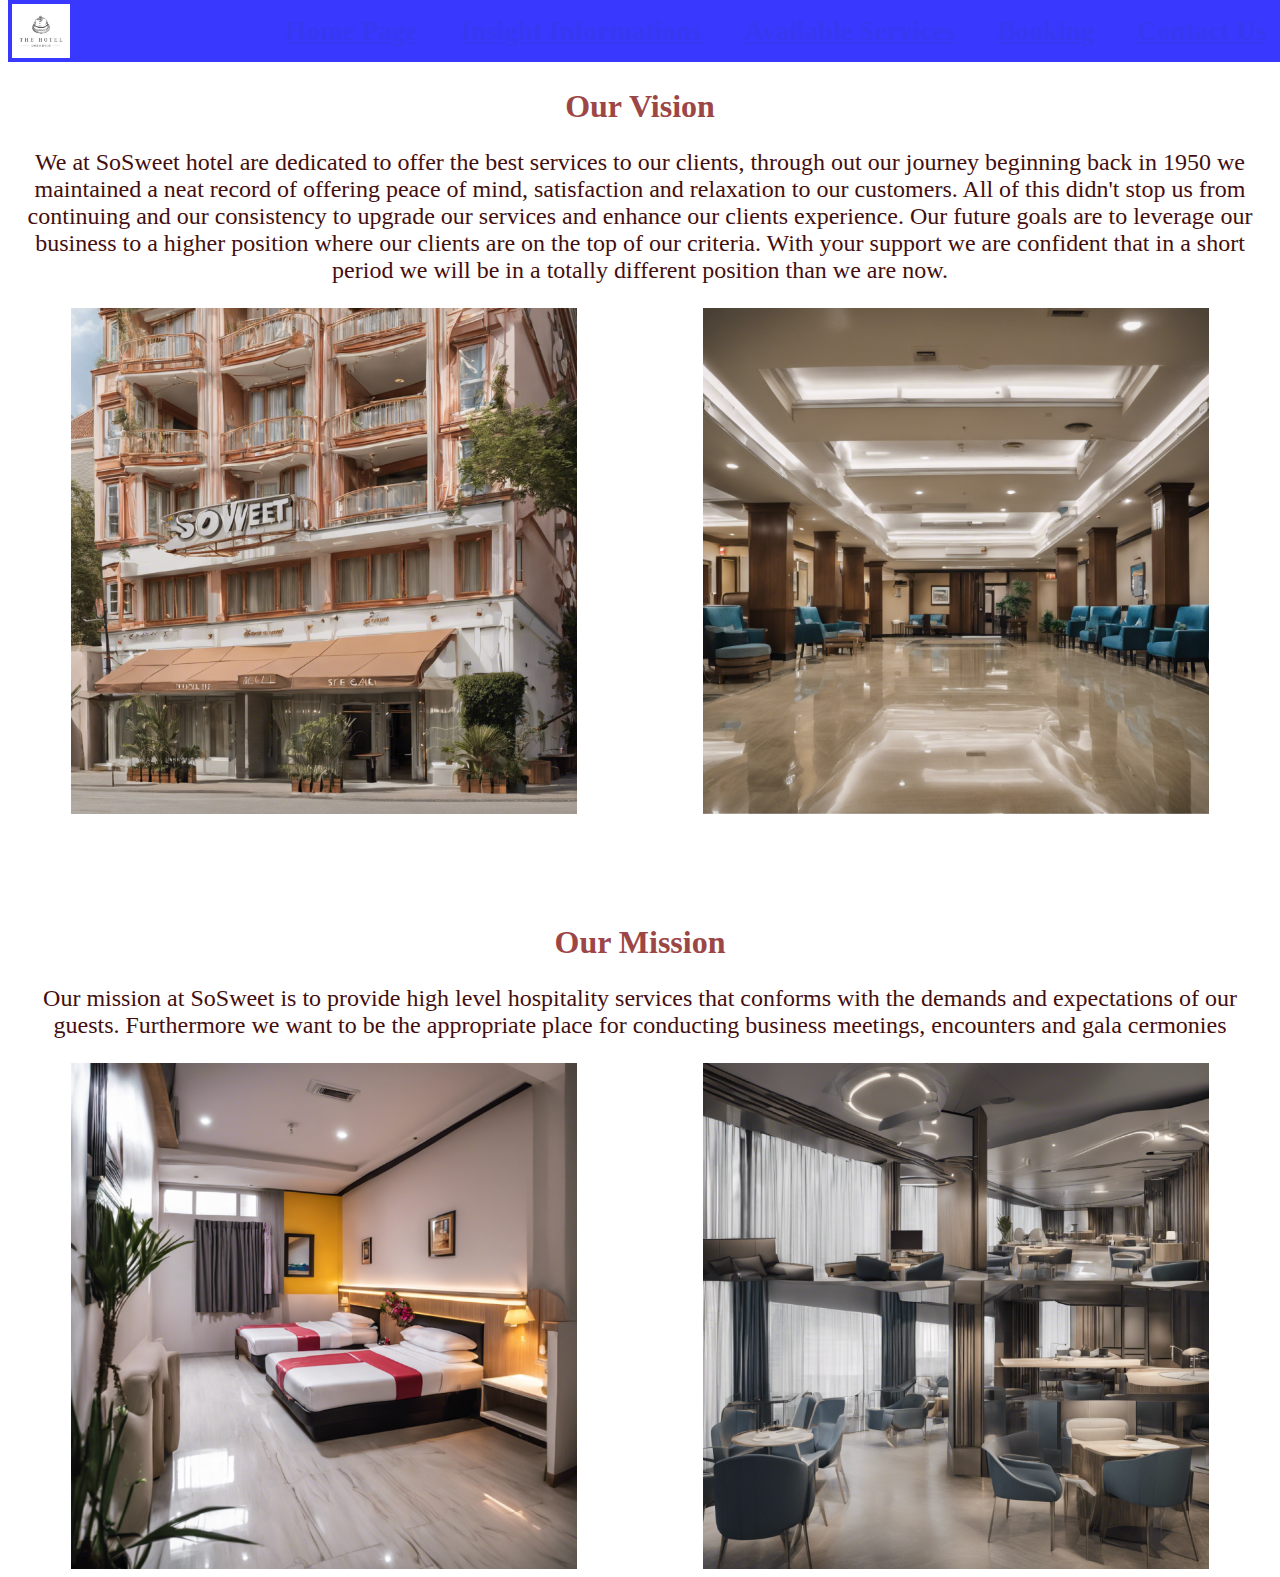
<file: index.html>
<!DOCTYPE html>
<html lang="en">
  <head>
    <meta charset="UTF-8">
    <meta name="viewport" content="width=device-width, initial-scale=1.0">
    <meta http-equiv="X-UA-Compatible" content="ie=edge">
    <title>By the beach Hotel</title>
    <link rel="stylesheet" href="style1.css">
    <!-- favicon -->
    <link rel="icon" href="images/hotelicon.jpg" type="image/x-icon">
  </head>
  <body id="home">
    <!-- menu bar -->
    <div class="menu">
      <img class="logo" src="images/logo.png" alt="logo" >
      <div class="pages">
        <a href="index.html"><b>Home Page</b></a>
        <a href="INFO.html"><b>Insight Informations</b></a>
        <a href="SERVICES.html"><b>Available Services</b></a>
        <a href="BOOKING.html"><b>Booking</b></a>
        <a href="CONTACT.html"><b>Contact Us</b></a>  
      </div> 
    </div>
    <!-- The hotel -->
    <div class="vision">
      <h1>Our Vision</h1>
      <p class="pvision">We at SoSweet hotel are dedicated to offer the best services to our clients, through out our journey beginning back in 1950 we maintained a neat record of offering peace of mind, satisfaction and relaxation to our customers. All of this didn't stop us from continuing and our consistency to upgrade our services and enhance our clients experience. Our future goals are to leverage our business to a higher position where our clients are on the top of our criteria. With your support we are confident that in a short period we will be in a totally  different position than we are now.</p>
    </div>
    <!-- Images and mission of the hotel -->
    <div class="images">
      <div class="images1">
        <img class="exterior" src="images/imaginary1.png" alt="exterior of the hotel" >
        <img class="interior1" src="images/imaginary2.png" alt="one of the interiors" >
      </div>
      <div class="mission">
        <h1>Our Mission</h1>
        <p class="pmission">Our mission at SoSweet is to provide high level hospitality services that conforms with the demands and expectations of our guests. Furthermore we want to be the appropriate place for conducting business meetings, encounters and gala cermonies</p>
      </div>
      <div class="images2">
        <img class="interior2" src="images/imaginary3.png" alt="another one of the interiors" >
        <img class="interior3" src="images/imaginary4.png" alt="another one of the interiors" >
      </div>
    </div>
  </body>
</html>
</file>
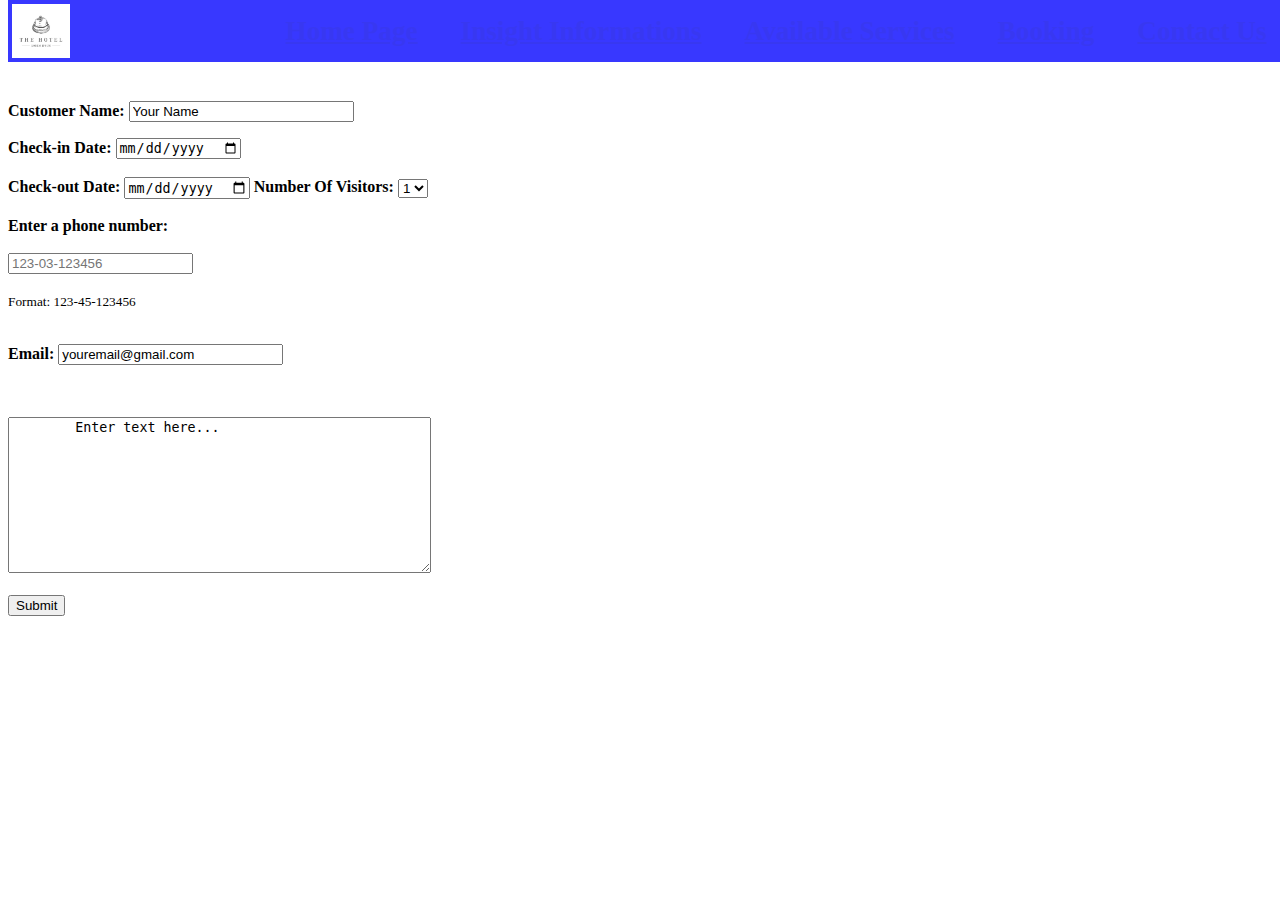
<file: BOOKING.html>
<!DOCTYPE html>
<html lang="en">
  <head>
    <meta charset="UTF-8">
    <meta name="viewport" content="width=device-width, initial-scale=1.0">
    <meta http-equiv="X-UA-Compatible" content="ie=edge">
    <title>By the beach Hotel</title>
    <link rel="stylesheet" href="style1.css">
    <!-- favicon -->
    <link rel="icon" href="images/hotelicon.jpg" type="image/x-icon">
  </head>
  <body id="booking">
    <!-- menu bar -->
    <div class="menu">
      <img class="logo" src="images/logo.png" alt="logo" >
      <div class="pages">
        <a href="index.html"><b>Home Page</b></a>
        <a href="INFO.html"><b>Insight Informations</b></a>
        <a href="SERVICES.html"><b>Available Services</b></a>
        <a href="BOOKING.html"><b>Booking</b></a>
        <a href="CONTACT.html"><b>Contact Us</b></a>  
      </div> 
    </div>
    <!-- booking form -->
    <form method="post" name="form1" enctype="form/multipart" class="form">
      <p>
        <b>Customer Name: </b>
        <input type="text" name="customer name" size="25" maxlength="25" value="Your Name">
      </p>
      <label for="check-in date"><b>Check-in Date: </b></label>
      <input type="date" id="check-in date" name="check-in date">
      <br><br>
      <label for="check-out date"><b>Check-out Date: </b></label>
      <input type="date" id="check-out date" name="check-out date">
      <label for="numbers"><b>Number Of Visitors: </b></label>
        <select name="numbers" id="numbers">
          <option value="1">1</option>
          <option value="2">2</option>
          <option value="3">3</option>
          <option value="4">4</option>
          <option value="5">5</option>
          <option value="6">6</option>
        </select>
      <br><br>
      <label for="phone"><b>Enter a phone number: </b></label><br><br>
      <input type="tel" id="phone" name="phone" placeholder="123-03-123456" pattern="[0-9]{3}-[0-9]{2}-[0-9]{6}" required><br><br>
      <small>Format: 123-45-123456</small><br><br>
      <p>
        <b>Email: </b>
        <input type="text" name="email" size="25" maxlength="25" value="youremail@gmail.com">
      </p>
      <br><br>
      <textarea rows="10" cols="50" name="comment" form="usrform">
        Enter text here...</textarea>
      <br><br>
      <input type="submit">
    </form>
  </body>
</file>
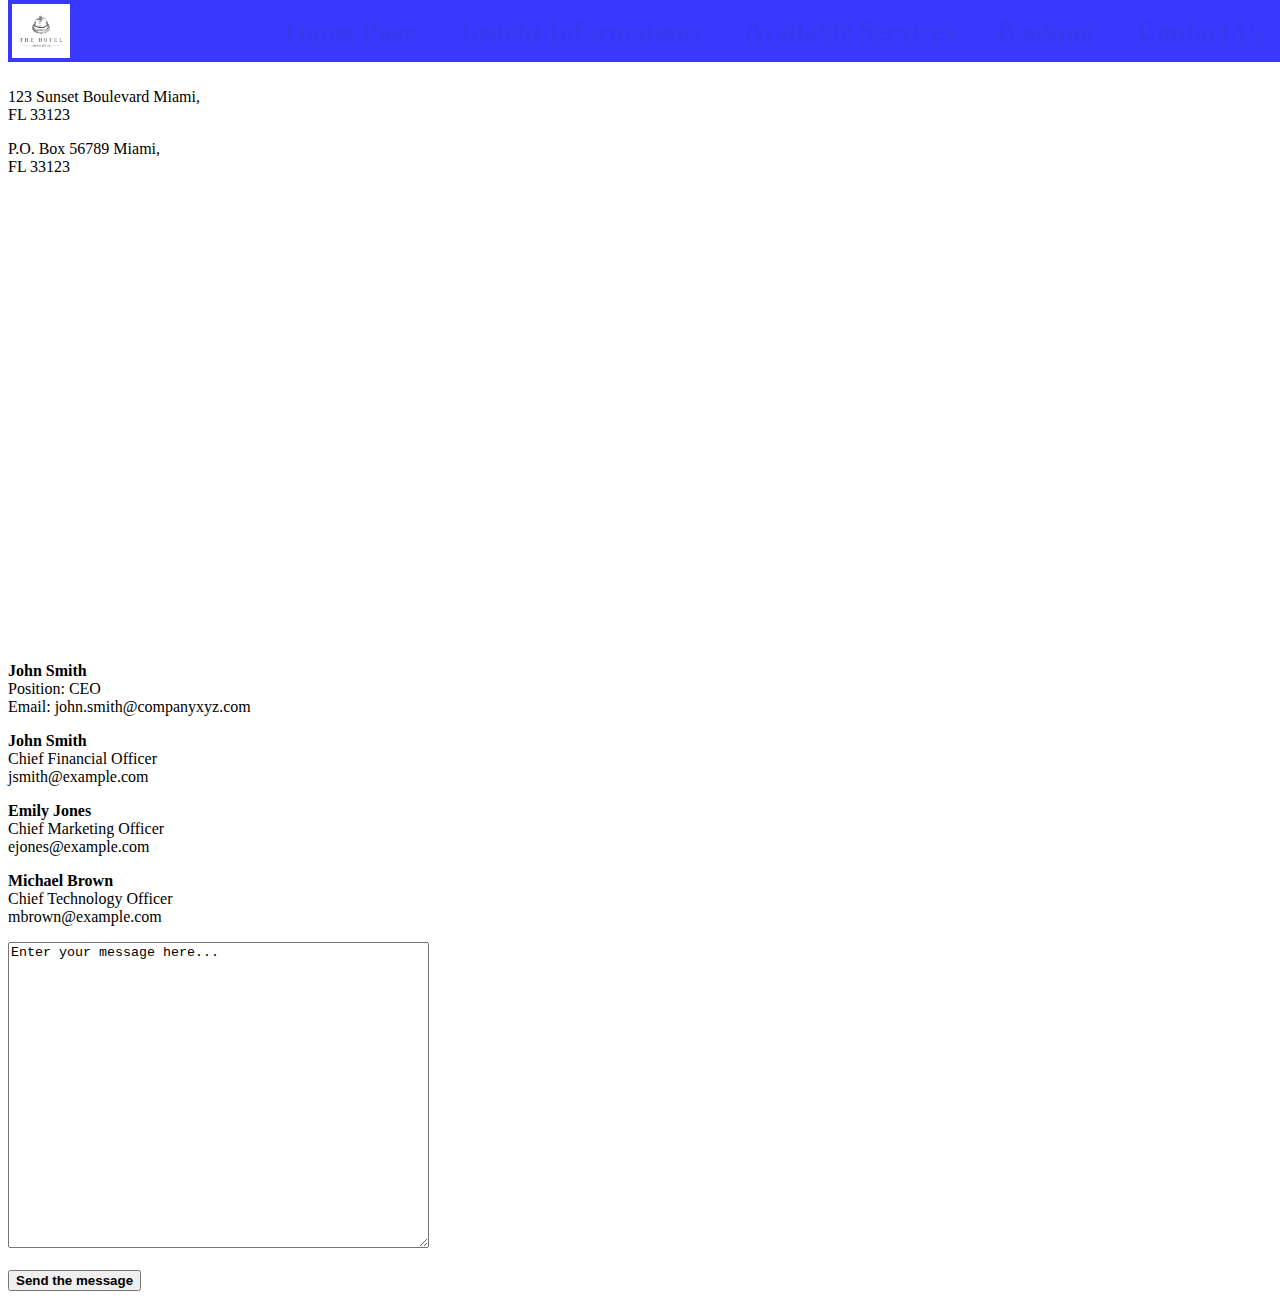
<file: CONTACT.html>
<!DOCTYPE html>
<html lang="en">
  <head>
    <meta charset="UTF-8">
    <meta name="viewport" content="width=device-width, initial-scale=1.0">
    <meta http-equiv="X-UA-Compatible" content="ie=edge">
    <title>By the beach Hotel</title>
    <link rel="stylesheet" href="style1.css">
    <!-- favicon -->
    <link rel="icon" href="images/hotelicon.jpg" type="image/x-icon">
  </head>
  <body id="contact">
    <!-- menu bar -->
    <div class="menu">
      <img class="logo" src="images/logo.png" alt="logo" >
      <div class="pages">
        <a href="index.html"><b>Home Page</b></a>
        <a href="INFO.html"><b>Insight Informations</b></a>
        <a href="SERVICES.html"><b>Available Services</b></a>
        <a href="BOOKING.html"><b>Booking</b></a>
        <a href="CONTACT.html"><b>Contact Us</b></a>  
      </div> 
    </div>
    <!-- contact information -->
    <div class="contact">
      <p>123 Sunset Boulevard
        Miami,<br> FL 33123</p>
      <p>P.O. Box 56789
        Miami,<br> FL 33123</p>
    </div>
    <div class="map">
        <iframe src="https://www.google.com/maps/embed?pb=!1m18!1m12!1m3!1d57477.009676234906!2d-80.27066297095986!3d25.79324255316921!2m3!1f0!2f0!3f0!3m2!1i1024!2i768!4f13.1!3m3!1m2!1s0x88d9b13380cab5df%3A0x2d545809cd4ce23f!2sAllapattah%20Metrorail%20Station!5e0!3m2!1sen!2slb!4v1713704040248!5m2!1sen!2slb" width="600" height="450" style="border:0;" allowfullscreen="" loading="lazy" referrerpolicy="no-referrer-when-downgrade"></iframe>
    </div>
    <!-- employee -->
    <div class="employee">
      <p><b>John Smith</b><br>
        Position: CEO<br>
        Email: john.smith@companyxyz.com</p>
      <P><b>John Smith</b><br>
         Chief Financial Officer<br> 
         jsmith@example.com</P>
      <p><b>Emily Jones</b><br>
        Chief Marketing Officer<br> 
        ejones@example.com</p>
      <p><b>Michael Brown</b><br>
        Chief Technology Officer<br>
        mbrown@example.com</p>
    </div>
    <!-- form -->
    <div class="message">
      <form action="mailto:hzaarour946@gmail.com" method="post" enctype="text/plain" id="form1">
        <textarea rows="20" cols="50" name="message" form="usrform">Enter your message here...</textarea>
        <br><br>
        <button type="submit" form="form1" value="Submit"><b>Send the message</b></button>
      </form>
    </div>
   </body>
</file>
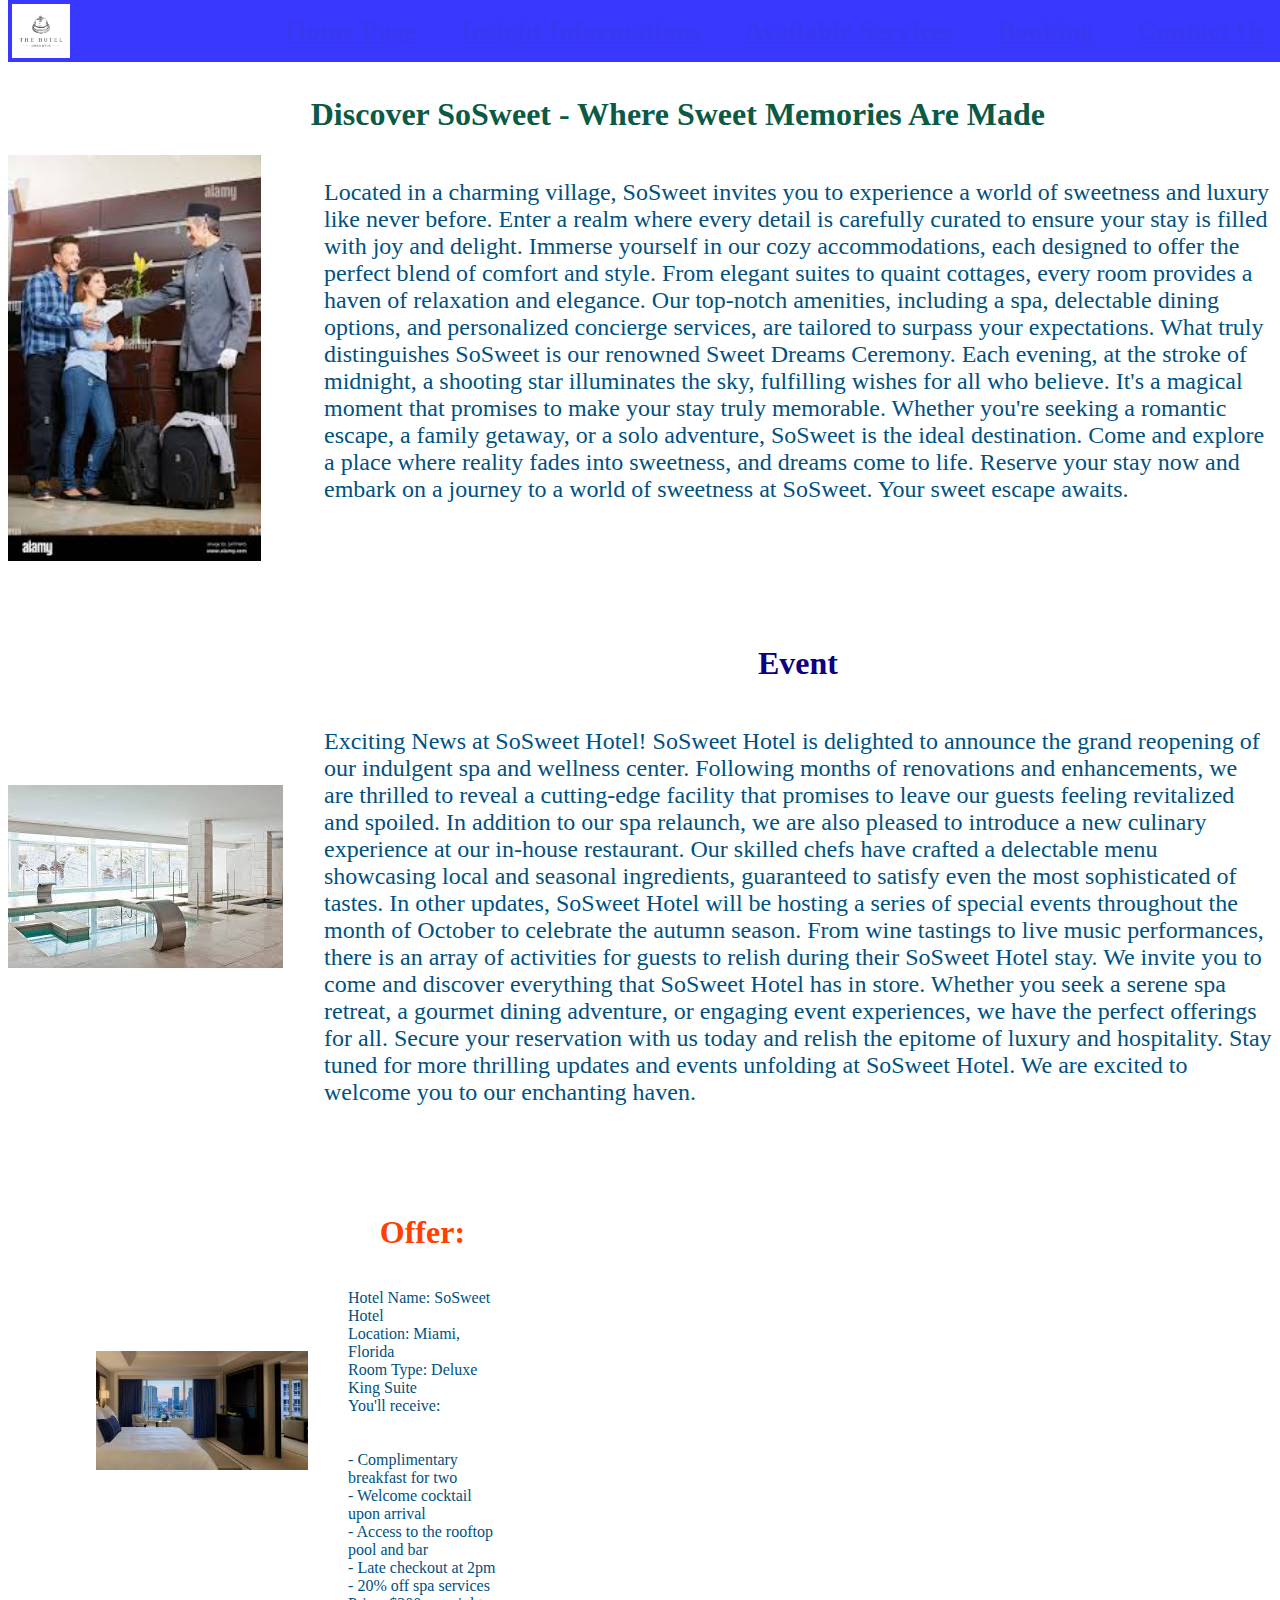
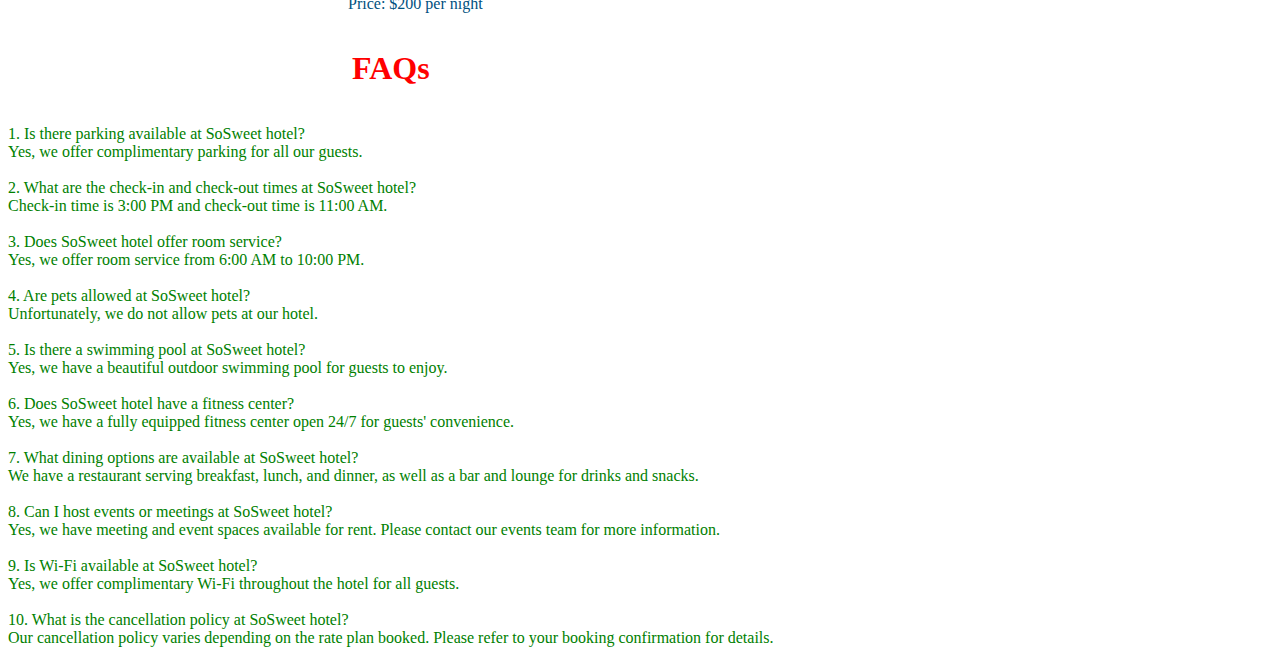
<file: INFO.html>
<!DOCTYPE html>
<html lang="en">
  <head>
    <meta charset="UTF-8">
    <meta name="viewport" content="width=device-width, initial-scale=1.0">
    <meta http-equiv="X-UA-Compatible" content="ie=edge">
    <title>By the beach Hotel</title>
    <link rel="stylesheet" href="style1.css">
    <!-- favicon -->
    <link rel="icon" href="images/hotelicon.jpg" type="image/x-icon">
  </head>
  <body id="info">
    <!-- menu bar -->
    <div class="menu">
      <img class="logo" src="images/logo.png" alt="logo" >
      <div class="pages">
        <a href="index.html"><b>Home Page</b></a>
        <a href="INFO.html"><b>Insight Informations</b></a>
        <a href="SERVICES.html"><b>Available Services</b></a>
        <a href="BOOKING.html"><b>Booking</b></a>
        <a href="CONTACT.html"><b>Contact Us</b></a>  
      </div> 
    </div>
    <!-- Intro to the hotel -->
    <div class="introductory">
      <h1>Discover SoSweet - Where Sweet Memories Are Made</h1>
      <div class="about">
        <img class="hospitality" src="images/hospitality.jpg" alt="a member of the hotel staff giving a hand to client"> 
        <p>Located in a charming village, SoSweet invites you to experience a world of sweetness and luxury like never before. Enter a realm where every detail is carefully curated to ensure your stay is filled with joy and delight.
         Immerse yourself in our cozy accommodations, each designed to offer the perfect blend of comfort and style. From elegant suites to quaint cottages, every room provides a haven of relaxation and elegance. Our top-notch amenities, including a spa, delectable dining options, and personalized concierge services, are tailored to surpass your expectations.
         What truly distinguishes SoSweet is our renowned Sweet Dreams Ceremony. Each evening, at the stroke of midnight, a shooting star illuminates the sky, fulfilling wishes for all who believe. It's a magical moment that promises to make your stay truly memorable.
         Whether you're seeking a romantic escape, a family getaway, or a solo adventure, SoSweet is the ideal destination. Come and explore a place where reality fades into sweetness, and dreams come to life.
         Reserve your stay now and embark on a journey to a world of sweetness at SoSweet. Your sweet escape awaits.</p>
      </div>
    </div>
    <!-- News and Events -->
    <div class="news">
      <img class="spa" src="images/spa.jpg" alt="spa opening">
      <div class="title">
        <h1>Event</h1>
        <p>Exciting News at SoSweet Hotel!
        SoSweet Hotel is delighted to announce the grand reopening of our indulgent spa and wellness center. Following months of renovations and enhancements, we are thrilled to reveal a cutting-edge facility that promises to leave our guests feeling revitalized and spoiled.
        In addition to our spa relaunch, we are also pleased to introduce a new culinary experience at our in-house restaurant. Our skilled chefs have crafted a delectable menu showcasing local and seasonal ingredients, guaranteed to satisfy even the most sophisticated of tastes.
        In other updates, SoSweet Hotel will be hosting a series of special events throughout the month of October to celebrate the autumn season. From wine tastings to live music performances, there is an array of activities for guests to relish during their SoSweet Hotel stay.
        We invite you to come and discover everything that SoSweet Hotel has in store. Whether you seek a serene spa retreat, a gourmet dining adventure, or engaging event experiences, we have the perfect offerings for all. Secure your reservation with us today and relish the epitome of luxury and hospitality.
        Stay tuned for more thrilling updates and events unfolding at SoSweet Hotel. We are excited to welcome you to our enchanting haven.</p>
      </div>
    </div>
    <!-- Offer -->
    <div class="offer">
      <img class="deluxe" src="images/deluxe.jpg" alt="deluxe suite">
      <div class="offer1">
        <h1>Offer:</h1>
        <p>Hotel Name: SoSweet Hotel<br>
         Location: Miami, Florida<br>
         Room Type: Deluxe King Suite<br>
         You'll receive:<br><br><br>
         - Complimentary breakfast for two<br>
         - Welcome cocktail upon arrival<br>
         - Access to the rooftop pool and bar<br>
         - Late checkout at 2pm<br>
         - 20% off spa services<br>
         Price: $200 per night</p>
      </div>
    </div>
    <!-- FAQs -->
    <div class="faqs">
      <h1>FAQs</h1>
      <p>1. Is there parking available at SoSweet hotel?<br>
         Yes, we offer complimentary parking for all our guests.<br><br>
         2. What are the check-in and check-out times at SoSweet hotel?<br>
         Check-in time is 3:00 PM and check-out time is 11:00 AM.<br><br>
         3. Does SoSweet hotel offer room service?<br>
         Yes, we offer room service from 6:00 AM to 10:00 PM.<br><br>
         4. Are pets allowed at SoSweet hotel?<br>
         Unfortunately, we do not allow pets at our hotel.<br><br>
         5. Is there a swimming pool at SoSweet hotel?<br>
         Yes, we have a beautiful outdoor swimming pool for guests to enjoy.<br><br>
         6. Does SoSweet hotel have a fitness center?<br>
         Yes, we have a fully equipped fitness center open 24/7 for guests' convenience.<br><br>
         7. What dining options are available at SoSweet hotel?<br>
         We have a restaurant serving breakfast, lunch, and dinner, as well as a bar and lounge for drinks and snacks.<br><br>
         8. Can I host events or meetings at SoSweet hotel?<br>
         Yes, we have meeting and event spaces available for rent. Please contact our events team for more information.<br><br>
         9. Is Wi-Fi available at SoSweet hotel?<br>
         Yes, we offer complimentary Wi-Fi throughout the hotel for all guests.<br><br>
         10. What is the cancellation policy at SoSweet hotel?<br>
         Our cancellation policy varies depending on the rate plan booked. Please refer to your booking confirmation for details.</p>
    </div>
  </body>
</html>
</file>
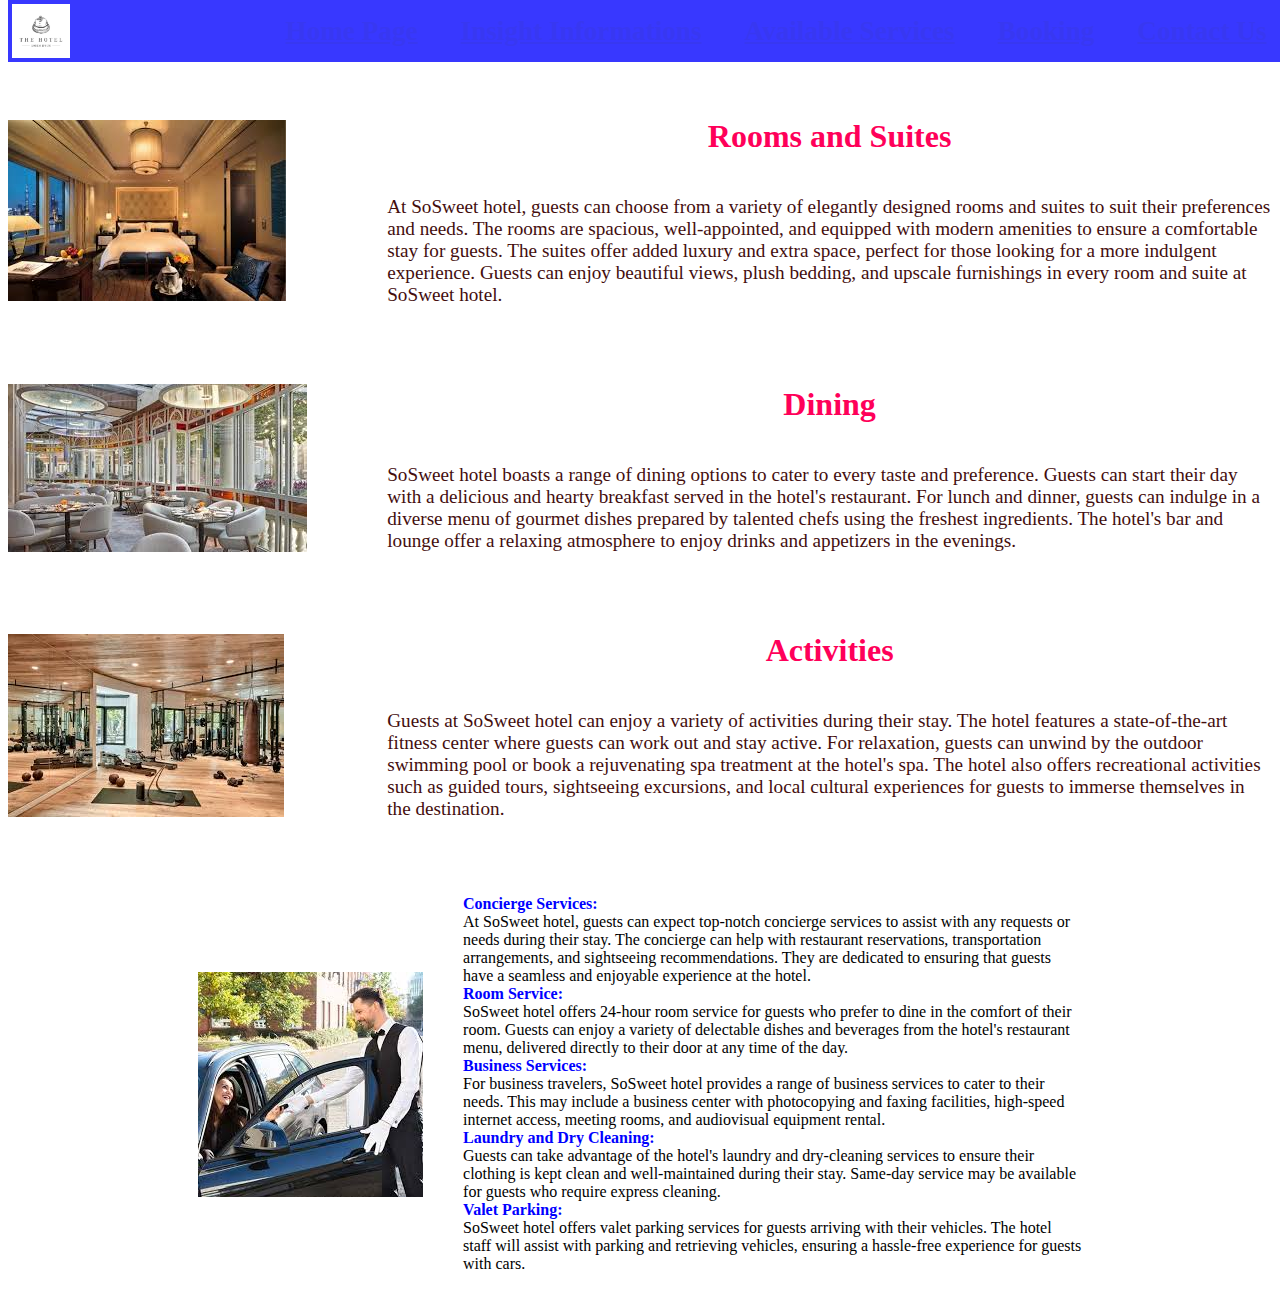
<file: SERVICES.html>
<!DOCTYPE html>
<html lang="en">
  <head>
    <meta charset="UTF-8">
    <meta name="viewport" content="width=device-width, initial-scale=1.0">
    <meta http-equiv="X-UA-Compatible" content="ie=edge">
    <title>By the beach Hotel</title>
    <link rel="stylesheet" href="style1.css">
    <!-- favicon -->
    <link rel="icon" href="images/hotelicon.jpg" type="image/x-icon">
  </head>
  <body id="services">
    <!-- menu bar -->
    <div class="menu">
      <img class="logo" src="images/logo.png" alt="logo" >
      <div class="pages">
        <a href="index.html"><b>Home Page</b></a>
        <a href="INFO.html"><b>Insight Informations</b></a>
        <a href="SERVICES.html"><b>Available Services</b></a>
        <a href="BOOKING.html"><b>Booking</b></a>
        <a href="CONTACT.html"><b>Contact Us</b></a>  
      </div> 
    </div>
    <!-- All Page -->
    <div class="all">
      <!-- Suites -->
      <div class="rooms">
        <img class="roem" src="images/elegant.jpg" alt="elegant room">
        <div class="roomse">
          <h1>Rooms and Suites</h1>
          <p>At SoSweet hotel, guests can choose from a variety of elegantly designed rooms and suites to suit their preferences and needs. The rooms are spacious, well-appointed, and equipped with modern amenities to ensure a comfortable stay for guests. The suites offer added luxury and extra space, perfect for those looking for a more indulgent experience. Guests can enjoy beautiful views, plush bedding, and upscale furnishings in every room and suite at SoSweet hotel.</p>
        </div>
      </div>
      <!-- Dining -->
      <div class="dining">
        <img class="dayning" src="images/dining.jpg" alt="dining room">
        <div class="dininge">
          <h1>Dining</h1>
          <p>SoSweet hotel boasts a range of dining options to cater to every taste and preference. Guests can start their day with a delicious and hearty breakfast served in the hotel's restaurant. For lunch and dinner, guests can indulge in a diverse menu of gourmet dishes prepared by talented chefs using the freshest ingredients. The hotel's bar and lounge offer a relaxing atmosphere to enjoy drinks and appetizers in the evenings.</p>
        </div>
      </div>
      <!-- Activities -->
      <div class="activities">
        <img class="uctivities" src="images/fitness.jpg" alt="gym">
        <div class="activitiese">
          <h1>Activities</h1>
          <p>Guests at SoSweet hotel can enjoy a variety of activities during their stay. The hotel features a state-of-the-art fitness center where guests can work out and stay active. For relaxation, guests can unwind by the outdoor swimming pool or book a rejuvenating spa treatment at the hotel's spa. The hotel also offers recreational activities such as guided tours, sightseeing excursions, and local cultural experiences for guests to immerse themselves in the destination.</p>
        </div>
      </div>
      <!-- Services -->
      <div class="services">
        <img class="valet" src="images/valet.jpg" alt="valet service">
        <p>
          <b>Concierge Services:</b><br>
          At SoSweet hotel, guests can expect top-notch concierge services to assist with any requests or needs during their stay. The concierge can help with restaurant reservations, transportation arrangements, and sightseeing recommendations. They are dedicated to ensuring that guests have a seamless and enjoyable experience at the hotel.
          <br><b>Room Service:</b><br>
          SoSweet hotel offers 24-hour room service for guests who prefer to dine in the comfort of their room. Guests can enjoy a variety of delectable dishes and beverages from the hotel's restaurant menu, delivered directly to their door at any time of the day.
          <br><b>Business Services:</b><br>
          For business travelers, SoSweet hotel provides a range of business services to cater to their needs. This may include a business center with photocopying and faxing facilities, high-speed internet access, meeting rooms, and audiovisual equipment rental.
          <br><b>Laundry and Dry Cleaning:</b><br>
          Guests can take advantage of the hotel's laundry and dry-cleaning services to ensure their clothing is kept clean and well-maintained during their stay. Same-day service may be available for guests who require express cleaning.
          <br><b>Valet Parking:</b><br>
          SoSweet hotel offers valet parking services for guests arriving with their vehicles. The hotel staff will assist with parking and retrieving vehicles, ensuring a hassle-free experience for guests with cars.
        </p>
      </div>
    </div>
  </body>
</file>
<file: style1.css>
#home .logo {
    border: 4.5px solid blue;
    width: 4.5%;
    height: 4.5%;
}

#home .menu {
    opacity: 0.78;
    background-color: blue;
    position: fixed;
    top: 0;
    width: 100%;
    display: inline-flex;
    flex-flow: row wrap;
    justify-content: space-between;
    align-items: center;
    align-content: center;
}

#home .pages {
    color: black;
    font-size: 1.7rem;
    margin-left: 14%;
    width: 80%;
    display: inline-flex;
    flex-flow: row wrap;
    justify-content: space-around;
    align-items: center;
    align-content: center;
}

#home .vision {
    margin-top: 7%;
    text-align: center;
    color: rgb(156, 70, 70);
}
#home .vision .pvision{
    color: rgb(68, 14, 14);
    font-size: 1.5em;
}

#home .mission {
    margin-top: 7%;
    text-align: center;
    color: rgb(156, 70, 70);
}
#home .mission .pmission{
    color: rgb(68, 14, 14);
    font-size: 1.5em;
}

#home .images{
    display: inline-flex;
    flex-flow: column wrap;
    justify-content: space-around;
    align-items: center;
    align-content: center;
}

#home .images1{
    display: inline-flex;
    flex-flow: row wrap;
    justify-content: space-around;
    align-items: center;
    align-content: center;
}

#home .images2{
    display: inline-flex;
    flex-flow: row wrap;
    justify-content: space-around;
    align-items: center;
    align-content: center;
}

#home .exterior, #home .interior1,#home .interior2, #home .interior3 {
    width:40%;
    height: 40%;
}

#info .introductory{
    display: inline-flex;
    flex-flow: column wrap;
    justify-content: space-between;
    align-items: center;
    align-content: center;
}

#info .about {
    display: inline-flex;
    flex-flow: row wrap;
    justify-content: space-between;
    align-items: flex-start;
    align-content: flex-start;
}

#info .introductory h1{
    margin-top: 7%;
    margin-left: 6%;
    color: rgb(10, 90, 70);
}

#info .introductory .hospitality{
    width: 20%;
}

#info .introductory .about p{
    width: 75%;
    font-size: 1.5em;
    color: rgb(0, 81, 128);
}

#info .logo {
    border: 4.5px solid blue;
    width: 4.5%;
    height: 4.5%;
}

#info .menu {
    opacity: 0.78;
    background-color: blue;
    position: fixed;
    top: 0;
    width: 100%;
    display: inline-flex;
    flex-flow: row wrap;
    justify-content: space-between;
    align-items: center;
    align-content: center;
}

#info .pages {
    color: black;
    font-size: 1.7rem;
    margin-left: 14%;
    width: 80%;
    display: inline-flex;
    flex-flow: row wrap;
    justify-content: space-around;
    align-items: center;
    align-content: center;
}

#info .news {
    margin-top: 5%;
    display: inline-flex;
    flex-flow: row wrap;
    justify-content: space-between;
    align-items: center;
    align-content: flex-start;
}

#info .news .title {
    display: inline-flex;
    flex-flow: column wrap;
    justify-content: space-between;
    align-items: center;
    align-content: center;
    width: 75%;

}

#info .news .title p{
    font-size: 1.5em;
    color: rgb(0, 81, 128);
}

#info .news .title h1{
    color: rgb(13, 0, 128);
}

#info .offer {
    margin-top: 5%;
    display: inline-flex;
    flex-flow: row wrap;
    justify-content: flex-end;
    align-items: center;
    align-content: center;
}

#info .offer p{
    width: 65%;
    font-size: 1em;
    color: rgb(0, 81, 128);
}

#info .offer .deluxe {
    width: 40%;
}

#info .offer .offer1{
    display: inline-flex;
    flex-flow: column wrap;
    justify-content: space-between;
    align-items: center;
    align-content: center;
}

#info .offer .offer1 h1{
    color: rgb(255, 64, 0);
}

#info .faqs {
    display: inline-flex;
    flex-flow: column wrap;
    justify-content: space-between;
    align-items: center;
    align-content: center;
}

#info .faqs h1{
    color: rgb(255, 0, 0);
}

#info .faqs p {
    color: green;
}

#services .logo {
    border: 4.5px solid blue;
    width: 4.5%;
    height: 4.5%;
}

#services .menu {
    opacity: 0.78;
    background-color: blue;
    position: fixed;
    top: 0;
    width: 100%;
    display: inline-flex;
    flex-flow: row wrap;
    justify-content: space-between;
    align-items: center;
    align-content: center;
}

#services .pages {
    color: black;
    font-size: 1.7rem;
    margin-left: 14%;
    width: 80%;
    display: inline-flex;
    flex-flow: row wrap;
    justify-content: space-around;
    align-items: center;
    align-content: center;
}

#services .all {
    gap: 40px;
    margin-top: 7%;
    display: inline-flex;
    flex-flow: column wrap;
    justify-content: space-between;
    align-items: center;
    align-content: center;
}

#services .all .rooms {
    display: inline-flex;
    flex-flow: row wrap;
    justify-content: space-between;
    align-items: center;
    align-content: center;
}

#services .all .rooms .roomse {
    width: 70%;
    display: inline-flex;
    flex-flow: column wrap;
    justify-content: space-between;
    align-items: center;
    align-content: center;
}

#services .all .dining {
    display: inline-flex;
    flex-flow: row wrap;
    justify-content: space-between;
    align-items: center;
    align-content: center;
}

#services .all .dining .dininge {
    width: 70%;
    display: inline-flex;
    flex-flow: column wrap;
    justify-content: space-between;
    align-items: center;
    align-content: center;
}

#services .all .activities {
    display: inline-flex;
    flex-flow: row wrap;
    justify-content: space-between;
    align-items: center;
    align-content: center;
}

#services .all .activities .activitiese {
    width: 70%;
    display: inline-flex;
    flex-flow: column wrap;
    justify-content: space-between;
    align-items: center;
    align-content: center;
}

#services .all .services {
    width: 70%;
    display: inline-flex;
    flex-flow: row wrap;
    justify-content: space-between;
    align-items: center;
    align-content: center;
}

#services .all .services p{
    width: 70%;
}

#services .all .rooms .roomse h1,
 #services .all .dining .dininge h1,
 #services .all .activities .activitiese h1
 {
    color: rgb(255, 0, 89);
 }

 #services .all .services p b {
    color: blue;
 }

 #services .all .rooms .roomse p,
 #services .all .dining .dininge p,
 #services .all .activities .activitiese p
 {
    color: rgb(68, 14, 14);
    font-size: 1.2em;
 }

 
#booking .logo {
    border: 4.5px solid blue;
    width: 4.5%;
    height: 4.5%;
}

#booking .menu {
    opacity: 0.78;
    background-color: blue;
    position: fixed;
    top: 0;
    width: 100%;
    display: inline-flex;
    flex-flow: row wrap;
    justify-content: space-between;
    align-items: center;
    align-content: center;
}

#booking .pages {
    color: black;
    font-size: 1.7rem;
    margin-left: 14%;
    width: 80%;
    display: inline-flex;
    flex-flow: row wrap;
    justify-content: space-around;
    align-items: center;
    align-content: center;
}

#booking .form {
    text-align: left;
    margin-top: 8%;
}

#contact .logo {
    border: 4.5px solid blue;
    width: 4.5%;
    height: 4.5%;
}

#contact .menu {
    opacity: 0.78;
    background-color: blue;
    position: fixed;
    top: 0;
    width: 100%;
    display: inline-flex;
    flex-flow: row wrap;
    justify-content: space-between;
    align-items: center;
    align-content: center;
}

#contact .pages {
    color: black;
    font-size: 1.7rem;
    margin-left: 14%;
    width: 80%;
    display: inline-flex;
    flex-flow: row wrap;
    justify-content: space-around;
    align-items: center;
    align-content: center;
}

#contact .contact {
    margin-top: 7%;
}
</file>
